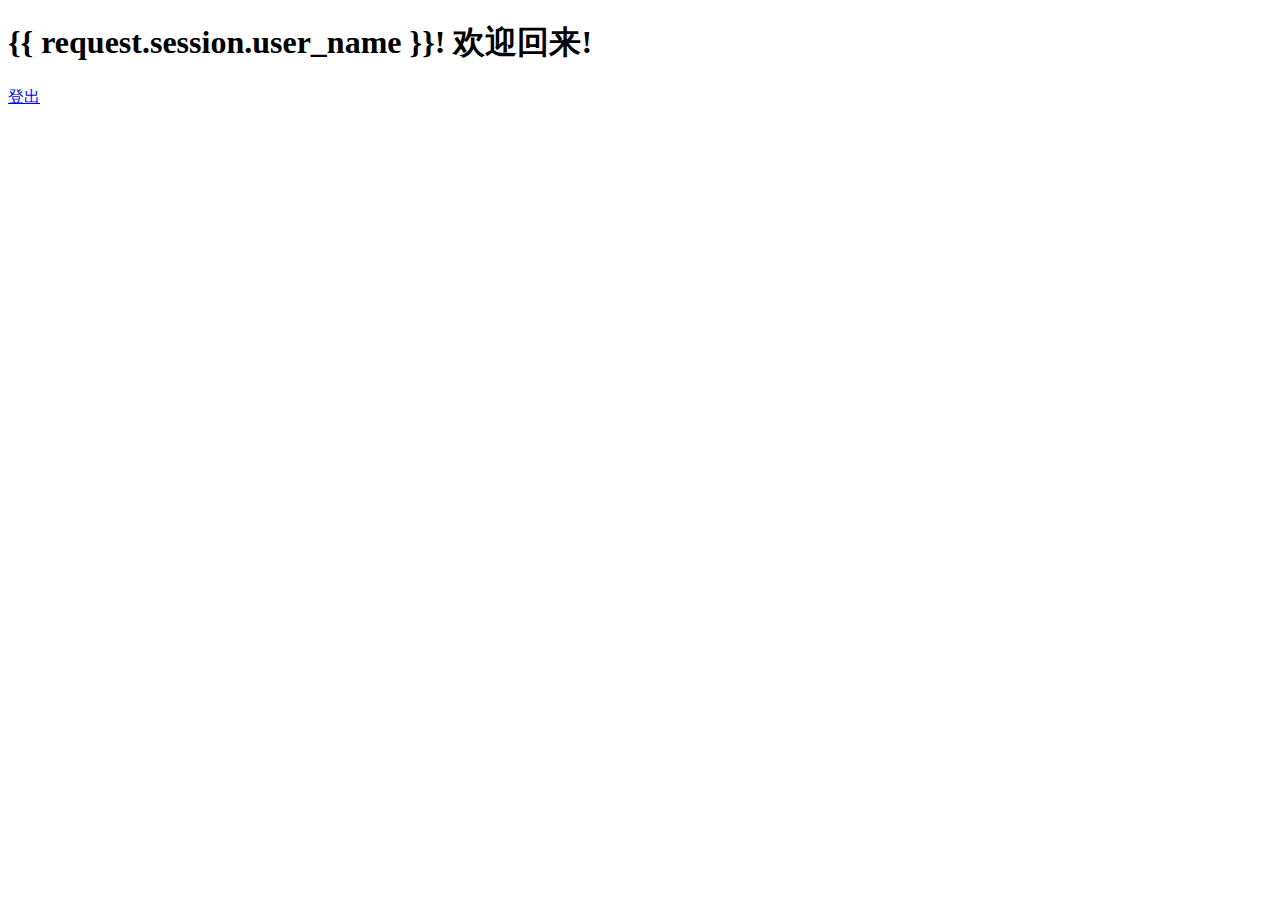
<file: django-login-register/templates/login/index.html>
<!DOCTYPE html>
<html lang="en">
<head>
	<meta charset="UTF-8">
	<title>首页</title>
</head>
<body>
	<h1>{{ request.session.user_name }}! 欢迎回来! </h1>
	<p>
		<a href="/logout/">登出</a>
	</p>
</body>
</html>
</file>
